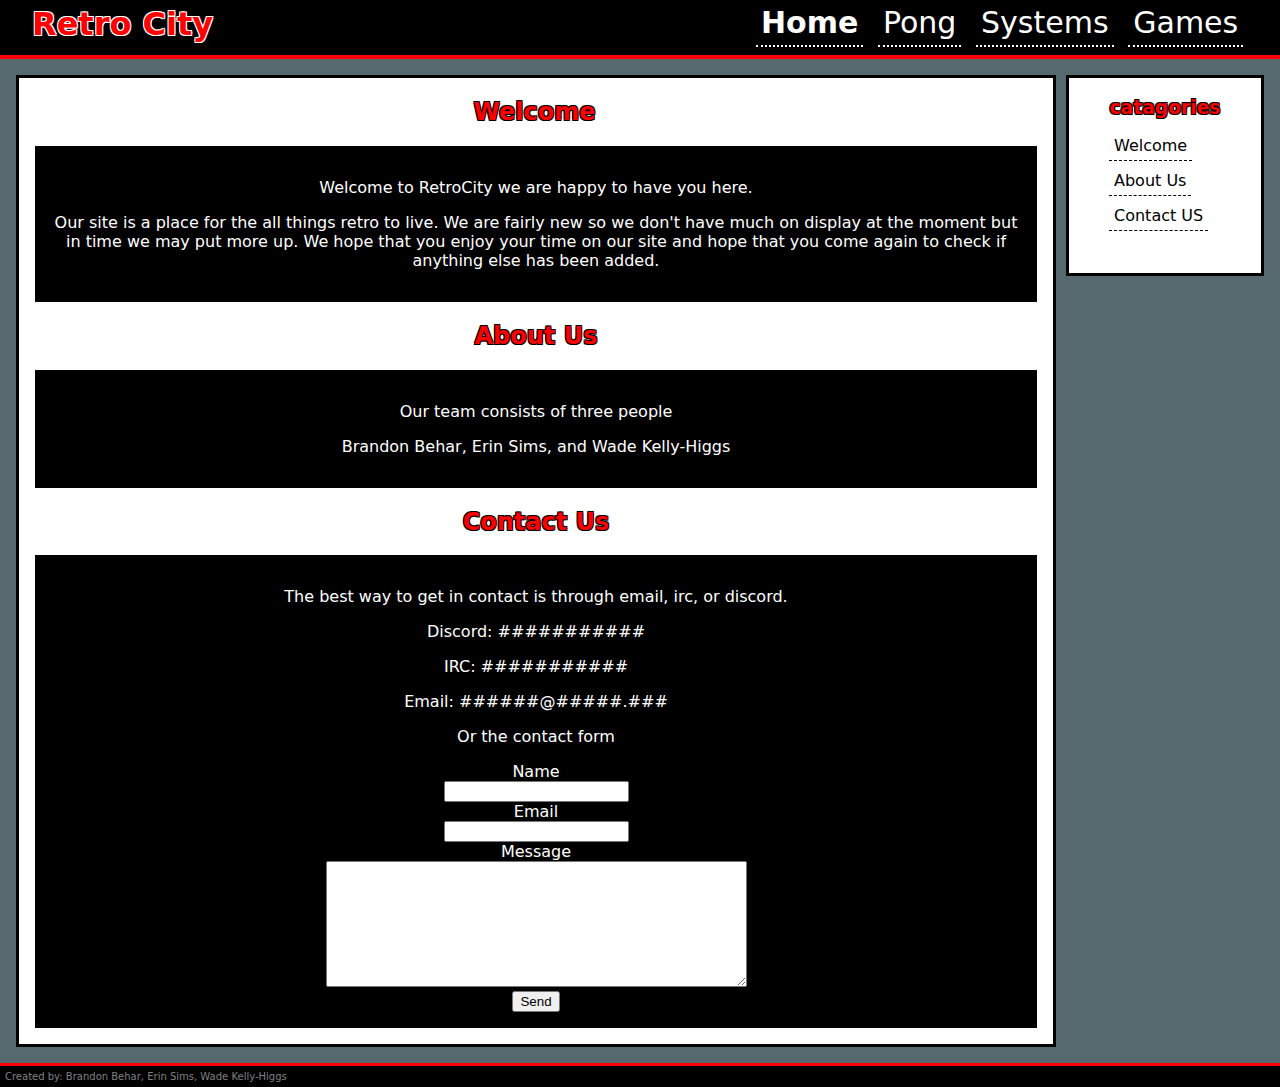
<file: index.html>
<!DOCTYPE html>
<html>
    <head>
        <title>Retro City</title>
        <script src='sketch.js' type="text/javascript"></script>
        <link href='style.css' rel='stylesheet'>
    </head>
    <body>
        <div class="wraper">
        <!--Header/Nav-->
        <div class="header">
            <h1 id="logo">Retro City</h1>
            <ul class="nav">
                <li><a href="./index.html"><strong>Home</strong></a></li>
                <li><a href="./pong.html">Pong</a></li>
                <li><a href="./systems.html">Systems</a></li>
                <li><a href="./games.html">Games</a></li>
            </ul>
        </div>

        <!--Catagories: Located on right-->
        <div class="catagories">
            <h3 class="titles">catagories</h5>
            <ul>
                <li><a href="#welcome">Welcome</a></li>
                <li><a href="#about">About Us</a></li>
                <li><a href="#contact">Contact US</a></li>
            </ul>
        </div>

        <!--Content for site-->
        <div class="content">
            <h2 class="titles" id="welcome">Welcome</h2>
            <div class="text" id="centered">
                <p>Welcome to RetroCity we are happy to have you here.</p>
                <p>Our site is a place for the all things retro to live. We are fairly new so we don't have much on display at the moment but in time we may put more up. We hope that you enjoy your time on our site and hope that you come again to check if anything else has been added.</p>
            </div>
            <h2 class="titles" id="about">About Us</h2>
            <div class="text" id="centered">
                <p>Our team consists of three people</p>
                <p>Brandon Behar, Erin Sims, and Wade Kelly-Higgs</p>

            </div>
            <h2 class="titles" id="contact">Contact Us</h2>
            <div class="text" id="centered">
                <p>The best way to get in contact is through email, irc, or discord. </p>
                <p>Discord: ###########</p>
                <p>IRC: ###########</p>
                <p>Email: ######@#####.###</p>
                <p>Or the contact form</p>
                <form>
                    <label for="name">Name</labe>
		    <br>
                    <input id='name' type="text" name="name">
		    <br>
                    <label for="_replyto">Email</label>
		    <br>
                    <input id="email" type="email" name="_replyto">
                    <br>
                    <label for="content">Message</label>
                    <br>
                    <textarea id="message" name="content" rows="8" cols="50"></textarea>
                    <br>
                    <input type="submit" value="Send" onclick="send_email()">
                </form>
            </div>
        </div>
        </div>
        <!--Footer-->
        <div class="footer">
            <p>Created by: Brandon Behar, Erin Sims, Wade Kelly-Higgs</p>
        </div>

    </body>
</html>
</file>
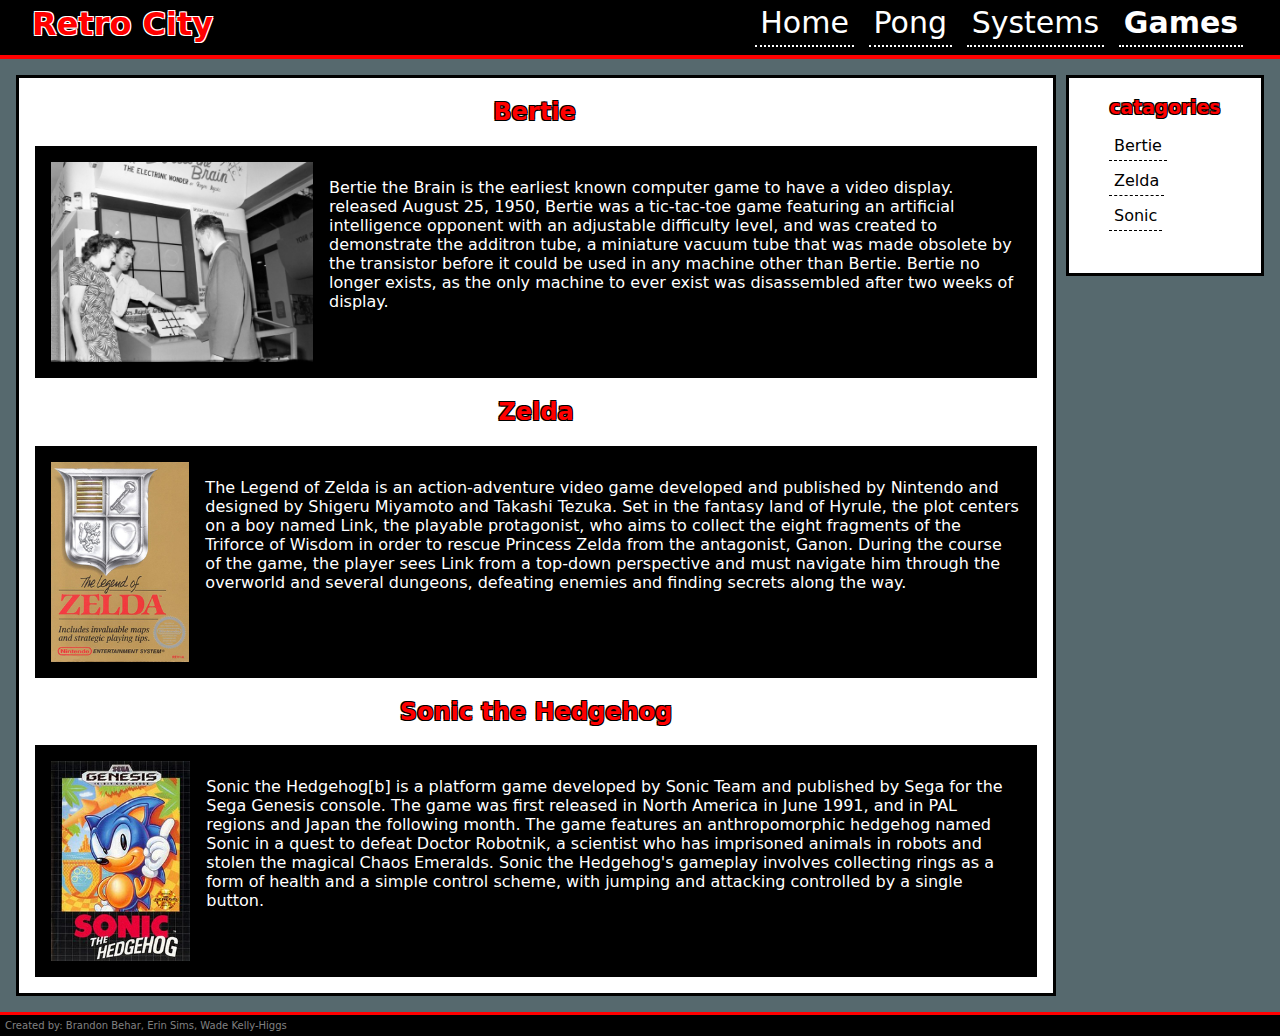
<file: games.html>
<!DOCTYPE html>
<html>
    <head>
        <title>Retro City</title>
        <script src='sketch.js' type="text/javascript"></script>
        <link href='style.css' rel='stylesheet'>
    </head>
    <body>
        <div class="wraper">
        <!--Header/Nav-->
        <div class="header">
            <h1 id="logo">Retro City</h1>
            <ul class="nav">
                <li><a href="index.html">Home</a></li>
                <li><a href="pong.html">Pong</a></li>
                <li><a href="systems.html">Systems</a></li>
                <li><a href="games.html"><strong>Games</strong></a></li>
            </ul>
        </div>

        <!--Catagories: Located on right-->
        <div class="catagories">
            <h3 class="titles">catagories</h5>
            <ul>
                <li><a href="#bertie">Bertie</a></li>
                <li><a href="#zelda">Zelda</a></li>
                <li><a href="#sonic">Sonic</a></li>
            </ul>
        </div>

        <!--Content for site-->
        <div class="content">
            <h2 class="titles" id="bertie">Bertie</h2>
            <div class="text">
                <img src="media/bertie.png" alt="">
                <p>Bertie the Brain is the earliest known computer game to have a video display. released August 25, 1950, Bertie was a tic-tac-toe game featuring an artificial intelligence opponent with an adjustable difficulty level, and was created to demonstrate the additron tube, a miniature vacuum tube that was made obsolete by the transistor before it could be used in any machine other than Bertie. Bertie no longer exists, as the only machine to ever exist was disassembled after two weeks of display.</p>

            </div>
            <h2 class="titles" id="zelda">Zelda</h2>
            <div class="text">
                <img src="media/loz.png" alt="">
                <p>The Legend of Zelda is an action-adventure video game developed and published by Nintendo and designed by Shigeru Miyamoto and Takashi Tezuka. Set in the fantasy land of Hyrule, the plot centers on a boy named Link, the playable protagonist, who aims to collect the eight fragments of the Triforce of Wisdom in order to rescue Princess Zelda from the antagonist, Ganon. During the course of the game, the player sees Link from a top-down perspective and must navigate him through the overworld and several dungeons, defeating enemies and finding secrets along the way.</p>
            </div>
            <h2 class="titles" id="sonic">Sonic the Hedgehog</h2>
            <div class="text">
                <img src="media/sonic.jpg" alt="">
                <p>Sonic the Hedgehog[b] is a platform game developed by Sonic Team and published by Sega for the Sega Genesis console. The game was first released in North America in June 1991, and in PAL regions and Japan the following month. The game features an anthropomorphic hedgehog named Sonic in a quest to defeat Doctor Robotnik, a scientist who has imprisoned animals in robots and stolen the magical Chaos Emeralds. Sonic the Hedgehog's gameplay involves collecting rings as a form of health and a simple control scheme, with jumping and attacking controlled by a single button.</p>
            </div>
        </div>
        </div>
        <!--Footer-->
        <div class="footer">
            <p>Created by: Brandon Behar, Erin Sims, Wade Kelly-Higgs</p>
        </div>

    </body>
</html>
</file>
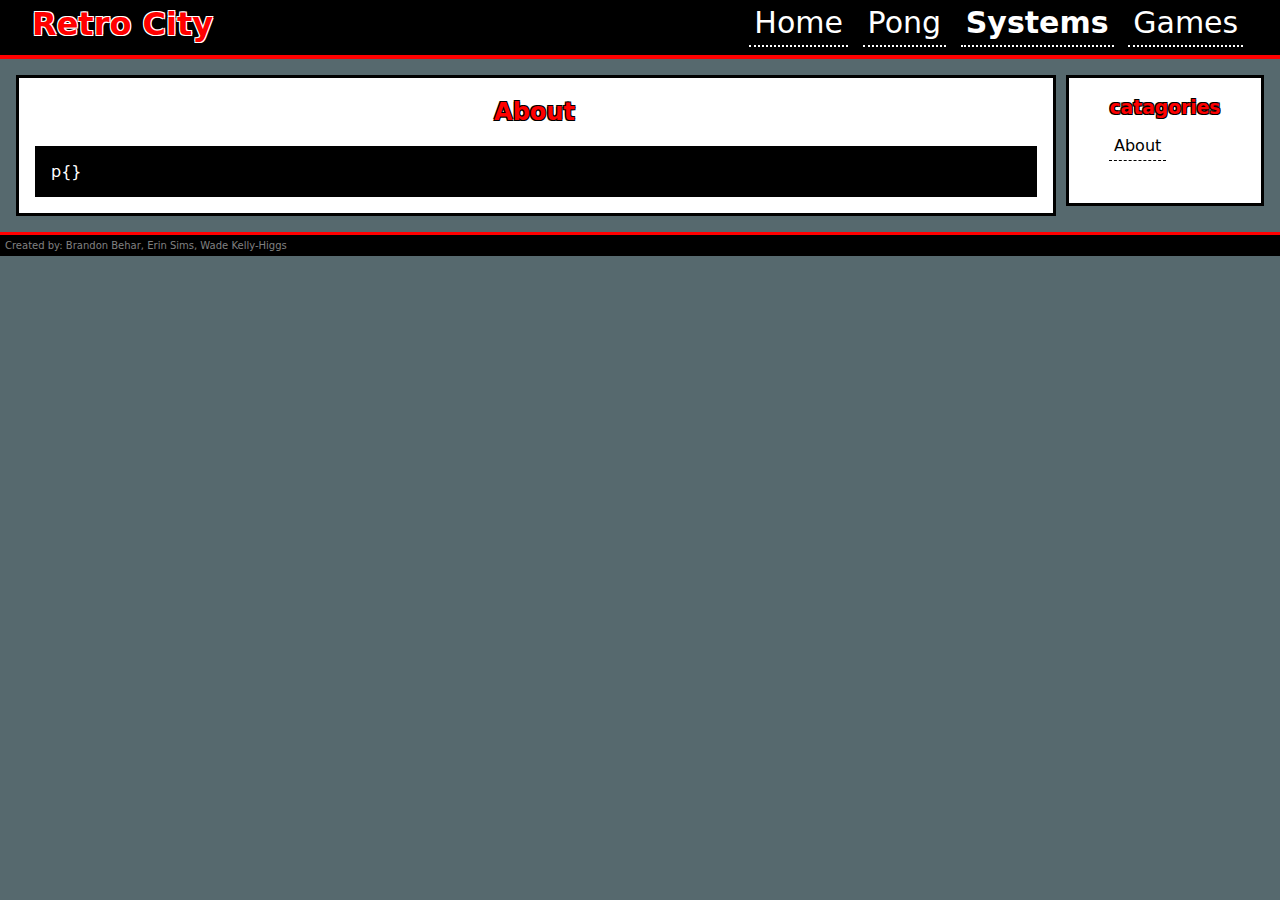
<file: system.html>
<!DOCTYPE html>
<html>
    <head>
        <title>Retro City</title>
        <script src='sketch.js' type="text/javascript"></script>
        <link href='style.css' rel='stylesheet'>
    </head>
    <body>
        <div class="wraper">
        <!--Header/Nav-->
        <div class="header">
            <h1 id="logo">Retro City</h1>
            <ul class="nav">
                <li><a href="index.html">Home</a></li>
                <li><a href="pong.html">Pong</a></li>
                <li><a href="systems.html"><strong>Systems</strong></a></li>
                <li><a href="games.html">Games</a></li>
            </ul>
        </div>

        <!--Catagories: Located on right-->
        <div class="catagories">
            <h3 class="titles">catagories</h5>
            <ul>
                <li><a href="#about">About</a></li>
            </ul>
        </div>

        <!--Content for site-->
        <div class="content">
            <h2 class="titles" id="about">About</h2>
            <div class="text">
                p{}
            </div>
        </div>
        </div>
        <!--Footer-->
        <div class="footer">
            <p>Created by: Brandon Behar, Erin Sims, Wade Kelly-Higgs</p>
        </div>

    </body>
</html>
</file>
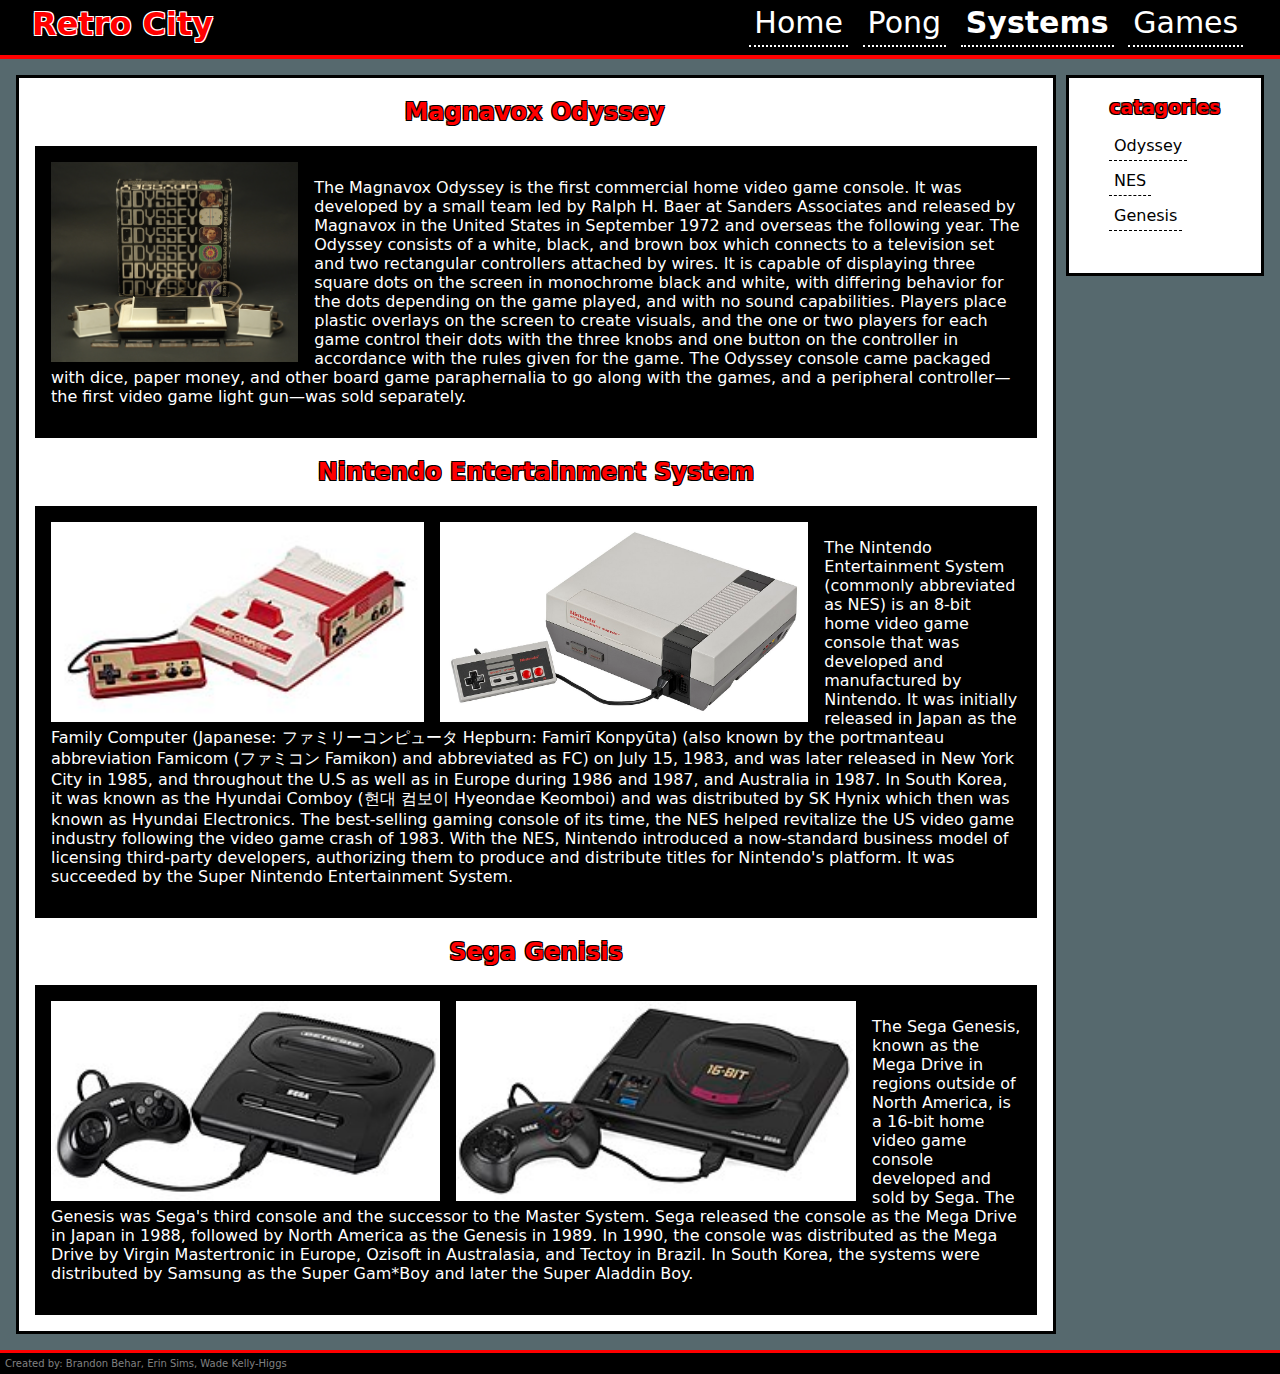
<file: systems.html>
<!DOCTYPE html>
<html>
    <head>
        <title>Retro City</title>
        <script src='sketch.js' type="text/javascript"></script>
        <link href='style.css' rel='stylesheet'>
    </head>
    <body>
        <div class="wraper">
        <!--Header/Nav-->
        <div class="header">
            <h1 id="logo">Retro City</h1>
            <ul class="nav">
                <li><a href="index.html">Home</a></li>
                <li><a href="pong.html">Pong</a></li>
                <li><a href="systems.html"><strong>Systems</strong></a></li>
                <li><a href="games.html">Games</a></li>
            </ul>
        </div>

        <!--Catagories: Located on right-->
        <div class="catagories">
            <h3 class="titles">catagories</h5>
            <ul>
                <li><a href="#Odyssey">Odyssey</a></li>
                <li><a href="#NES">NES</a></li>
                <li><a href="#sega">Genesis</a></li>
            </ul>
        </div>

        <!--Content for site-->
        <div class="content">
            <h2 class="titles" id="Odyssey">Magnavox Odyssey</h2>
            <div class="text">
                <img src="media/odyssey.png" alt="">
                <p>The Magnavox Odyssey is the first commercial home video game console. It was developed by a small team led by Ralph H. Baer at Sanders Associates and released by Magnavox in the United States in September 1972 and overseas the following year. The Odyssey consists of a white, black, and brown box which connects to a television set and two rectangular controllers attached by wires. It is capable of displaying three square dots on the screen in monochrome black and white, with differing behavior for the dots depending on the game played, and with no sound capabilities. Players place plastic overlays on the screen to create visuals, and the one or two players for each game control their dots with the three knobs and one button on the controller in accordance with the rules given for the game. The Odyssey console came packaged with dice, paper money, and other board game paraphernalia to go along with the games, and a peripheral controller—the first video game light gun—was sold separately.</p>
            </div>
            <h2 class="titles" id="NES">Nintendo Entertainment System</h2>
            <div class="text">
                <img src="media/nes.jpg" alt="">
                <img src="media/nes2.jpg" alt="">
                <p>The Nintendo Entertainment System (commonly abbreviated as NES) is an 8-bit home video game console that was developed and manufactured by Nintendo. It was initially released in Japan as the Family Computer (Japanese: ファミリーコンピュータ Hepburn: Famirī Konpyūta) (also known by the portmanteau abbreviation Famicom (ファミコン Famikon) and abbreviated as FC) on July 15, 1983, and was later released in New York City in 1985, and throughout the U.S as well as in Europe during 1986 and 1987, and Australia in 1987. In South Korea, it was known as the Hyundai Comboy (현대 컴보이 Hyeondae Keomboi) and was distributed by SK Hynix which then was known as Hyundai Electronics. The best-selling gaming console of its time, the NES helped revitalize the US video game industry following the video game crash of 1983. With the NES, Nintendo introduced a now-standard business model of licensing third-party developers, authorizing them to produce and distribute titles for Nintendo's platform. It was succeeded by the Super Nintendo Entertainment System.</p>
            </div>
            <h2 class="titles" id="sega">Sega Genisis</h2>
            <div class="text">
                <img src="media/segag1.jpg" alt="">
                <img src="media/segag2.jpg" alt="">
                <p>The Sega Genesis, known as the Mega Drive in regions outside of North America, is a 16-bit home video game console developed and sold by Sega. The Genesis was Sega's third console and the successor to the Master System. Sega released the console as the Mega Drive in Japan in 1988, followed by North America as the Genesis in 1989. In 1990, the console was distributed as the Mega Drive by Virgin Mastertronic in Europe, Ozisoft in Australasia, and Tectoy in Brazil. In South Korea, the systems were distributed by Samsung as the Super Gam*Boy and later the Super Aladdin Boy.</p>
            </div>
        </div>
        </div>
        <!--Footer-->
        <div class="footer">
            <p>Created by: Brandon Behar, Erin Sims, Wade Kelly-Higgs</p>
        </div>

    </body>
</html>
</file>
<file: style.css>
html, body{
    margin: 0;
    padding: 0;
    height: 100%;
    background-color:rgb(86, 105, 110);
    font-family: sans;
}

/* Header Bar */
#logo{
    float:left;
    color: red;
    margin: inherit;
    margin-left: 1em;
    margin-top: 5px;
    text-shadow: 1px 1px white, -1px -1px white, -1px 1px white, 1px -1px white;
}

#title{
    color: red;
    text-shadow: 1px 1px white, -1px -1px white, -1px 1px white, 1px -1px white;
    text-align: center;
    margin: 0;
    margin-top: 15px;
}

.nav li{
    display: inline;
    margin: .3em;
}
.nav ul{
    background-color: black;
}
.nav a{
    color: white;
    font-size: 30px;
    border-bottom: dotted 2px white;
    text-decoration: none;
}
.nav a:hover{
    color: red;

}
.nav{
    margin: 0;
    background-color: black;
    height: 50px;
    text-align: right;
    padding-right: 2em;
    padding-top: 5px;
    border-bottom: solid red 4px;
}

/* Content */
.content{
    margin: 1em;
    background-color: white;
    border: solid black;
    margin-right: 14em;
}

/* Catagories */
.catagories{
    float: right;
    width: 12em;
    height: 5em;
    background-color: white;
    margin: 1em;
    border: solid black;
    padding-bottom: 2em;
    overflow: auto;
    height: 70%;
}

.catagories a{
    text-decoration: none;
    height: 95%;
    color: black;
    border-bottom: dashed black 1px;;
}

.catagories a:hover{
    border-bottom: solid red 1px;
}

.catagories li{
    margin-top: 1em;
}

.catagories ul{
    list-style-type: none;
}

.titles{
    color: red;
    text-shadow: 1px 1px black, -1px -1px black, -1px 1px black, 1px -1px black;
    text-align: center;
}

.text{
    margin: 1em;
    padding: 1em;
    background-color: black;
    color: white;
    overflow: auto;
}

.footer{
    background-color: black;
    border-top: solid red;
    color: grey;
    font-size: 10px;
    margin: 0;
}
.footer p,a{
    margin: 0;
    padding: 5px;
}
.wraper{
}

#pong{
    height: 40em;
    margin-left: 10%;
}

#centered{
    text-align: center;
}

img{
    height: 200px;
    float: left;
    margin-right: 1em;
}
</file>
